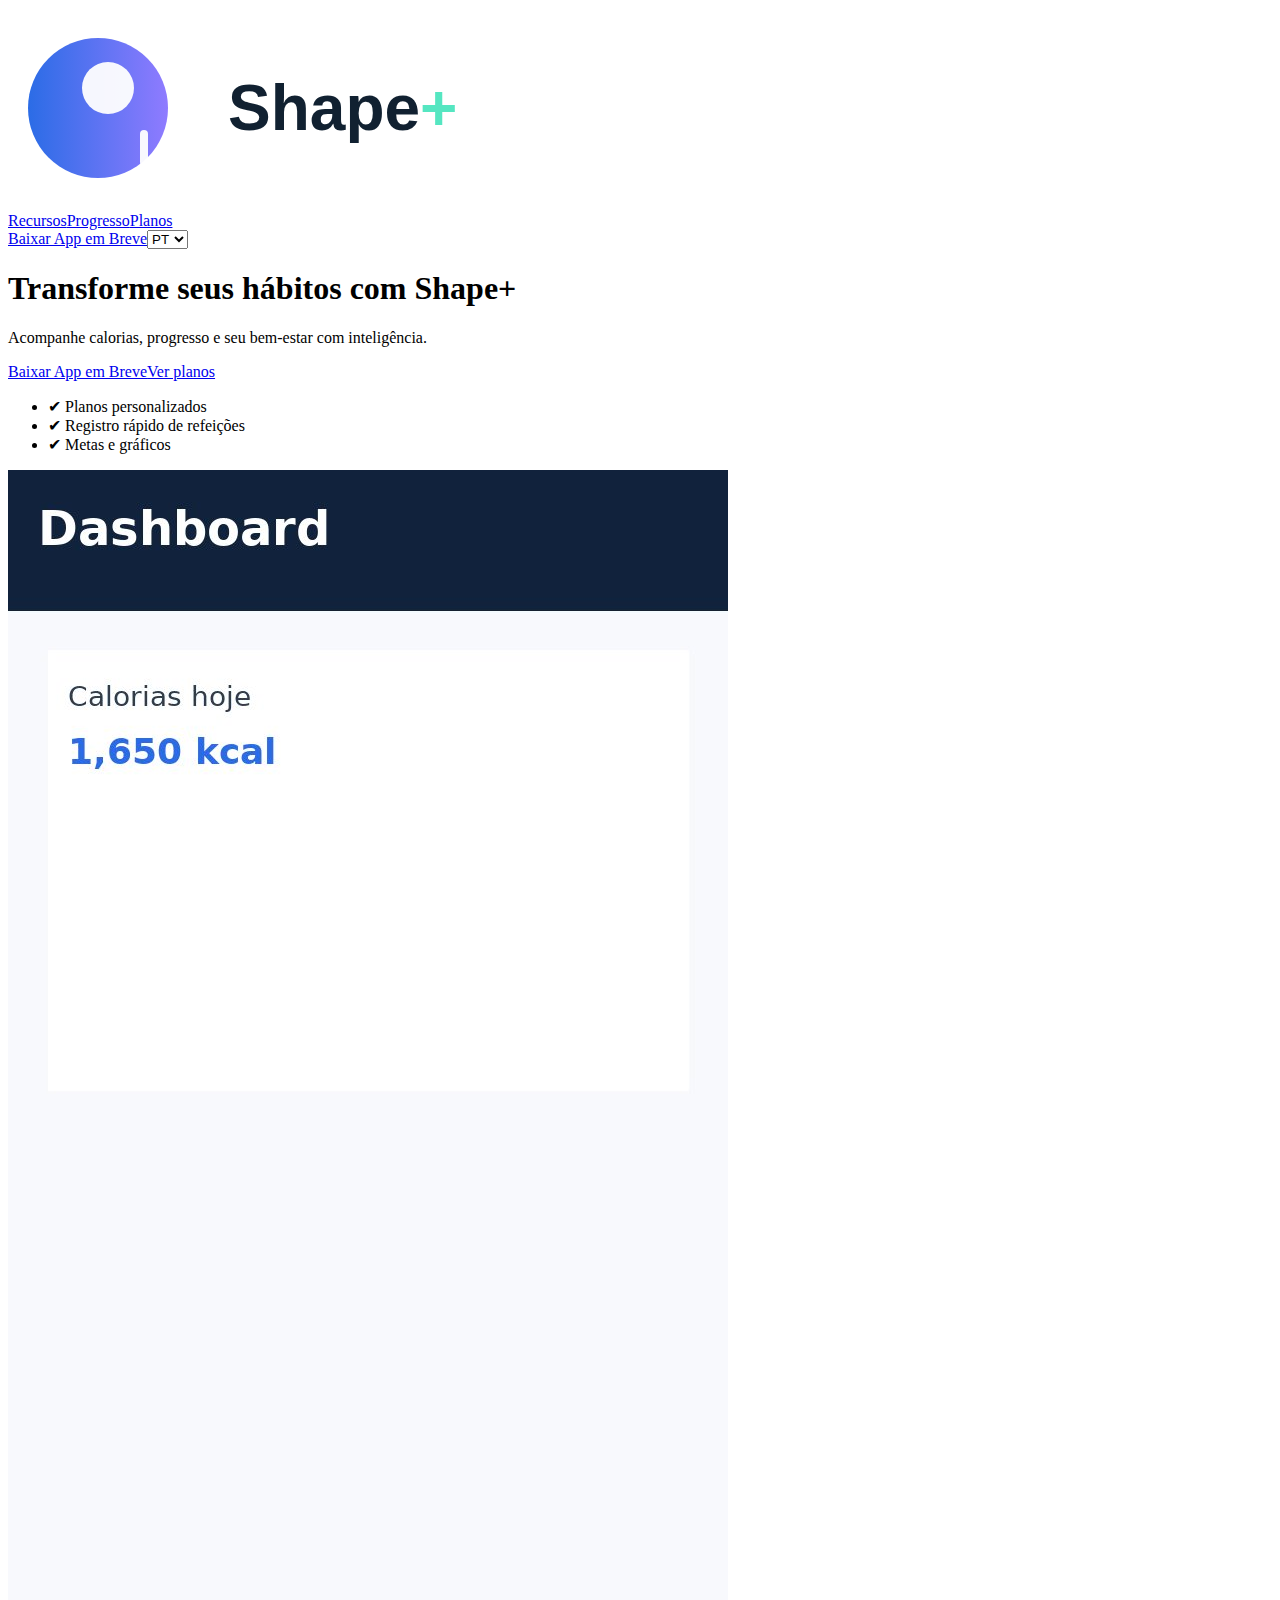
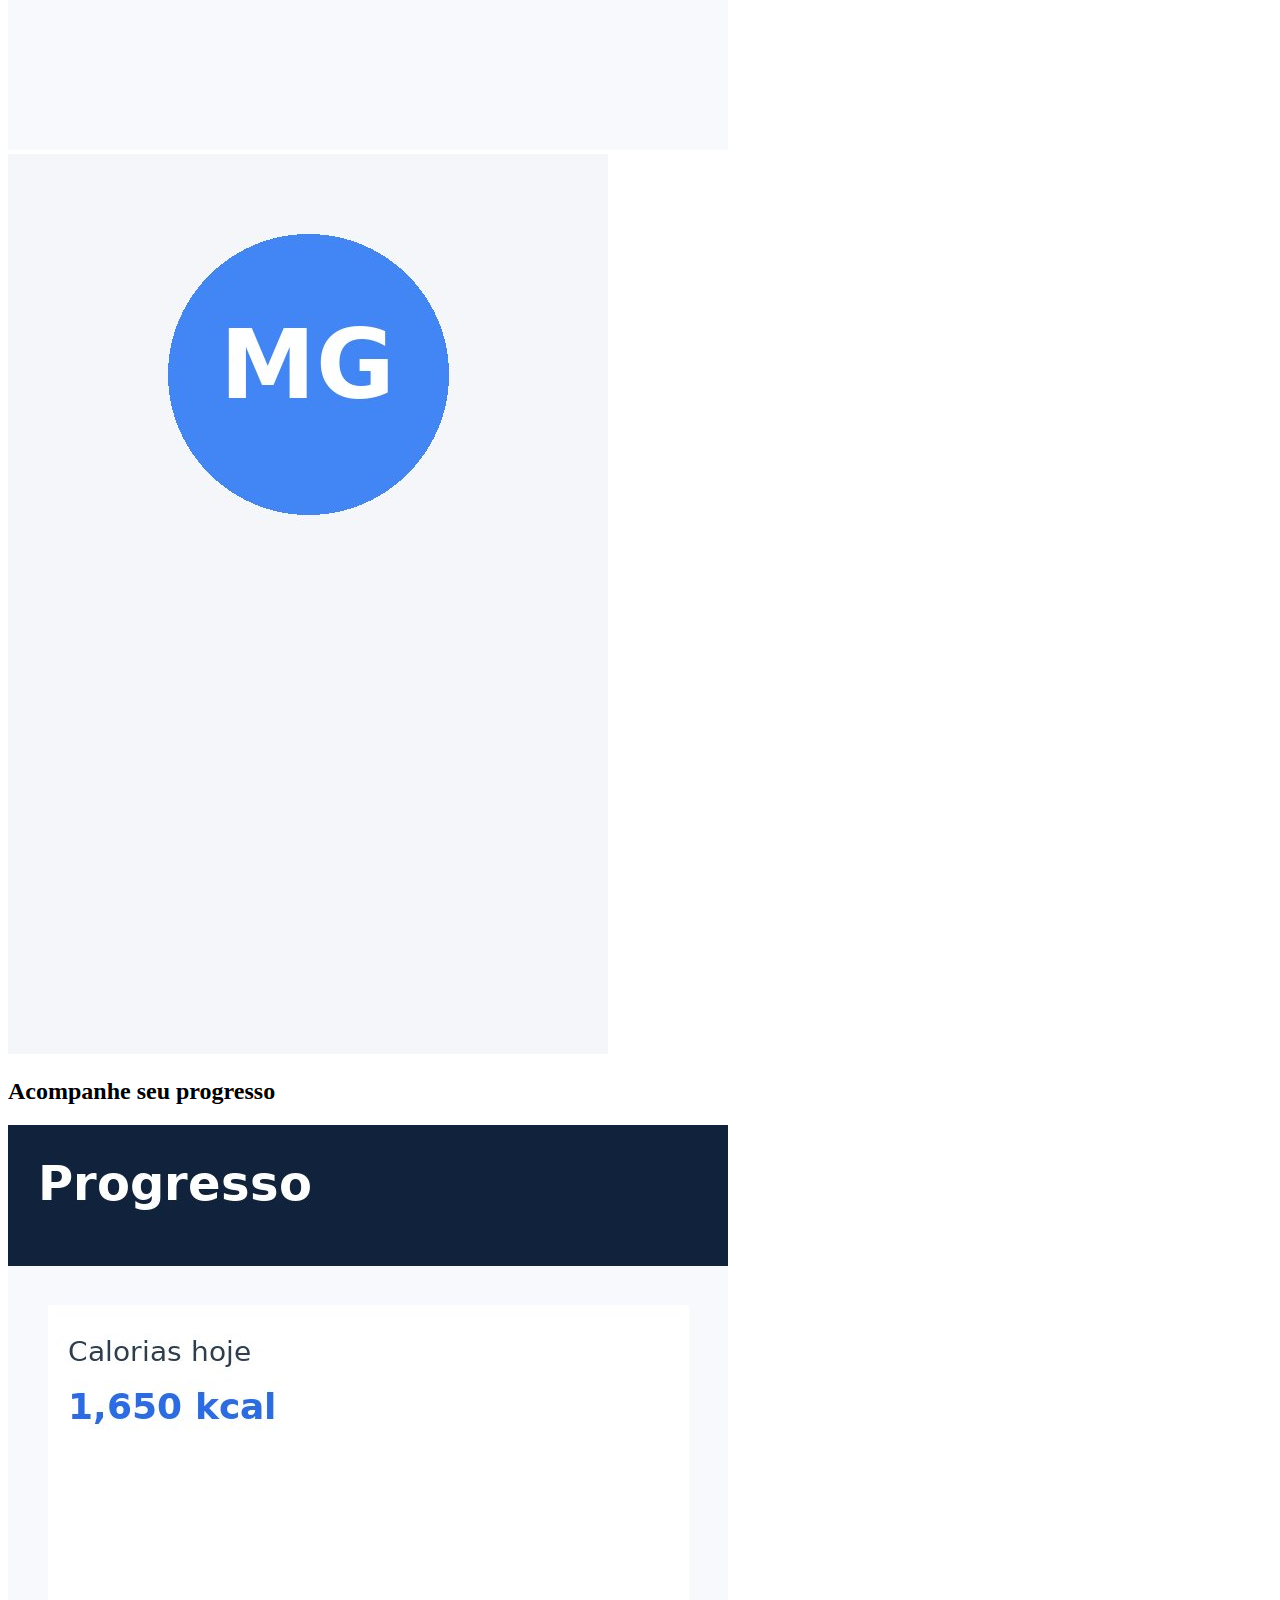
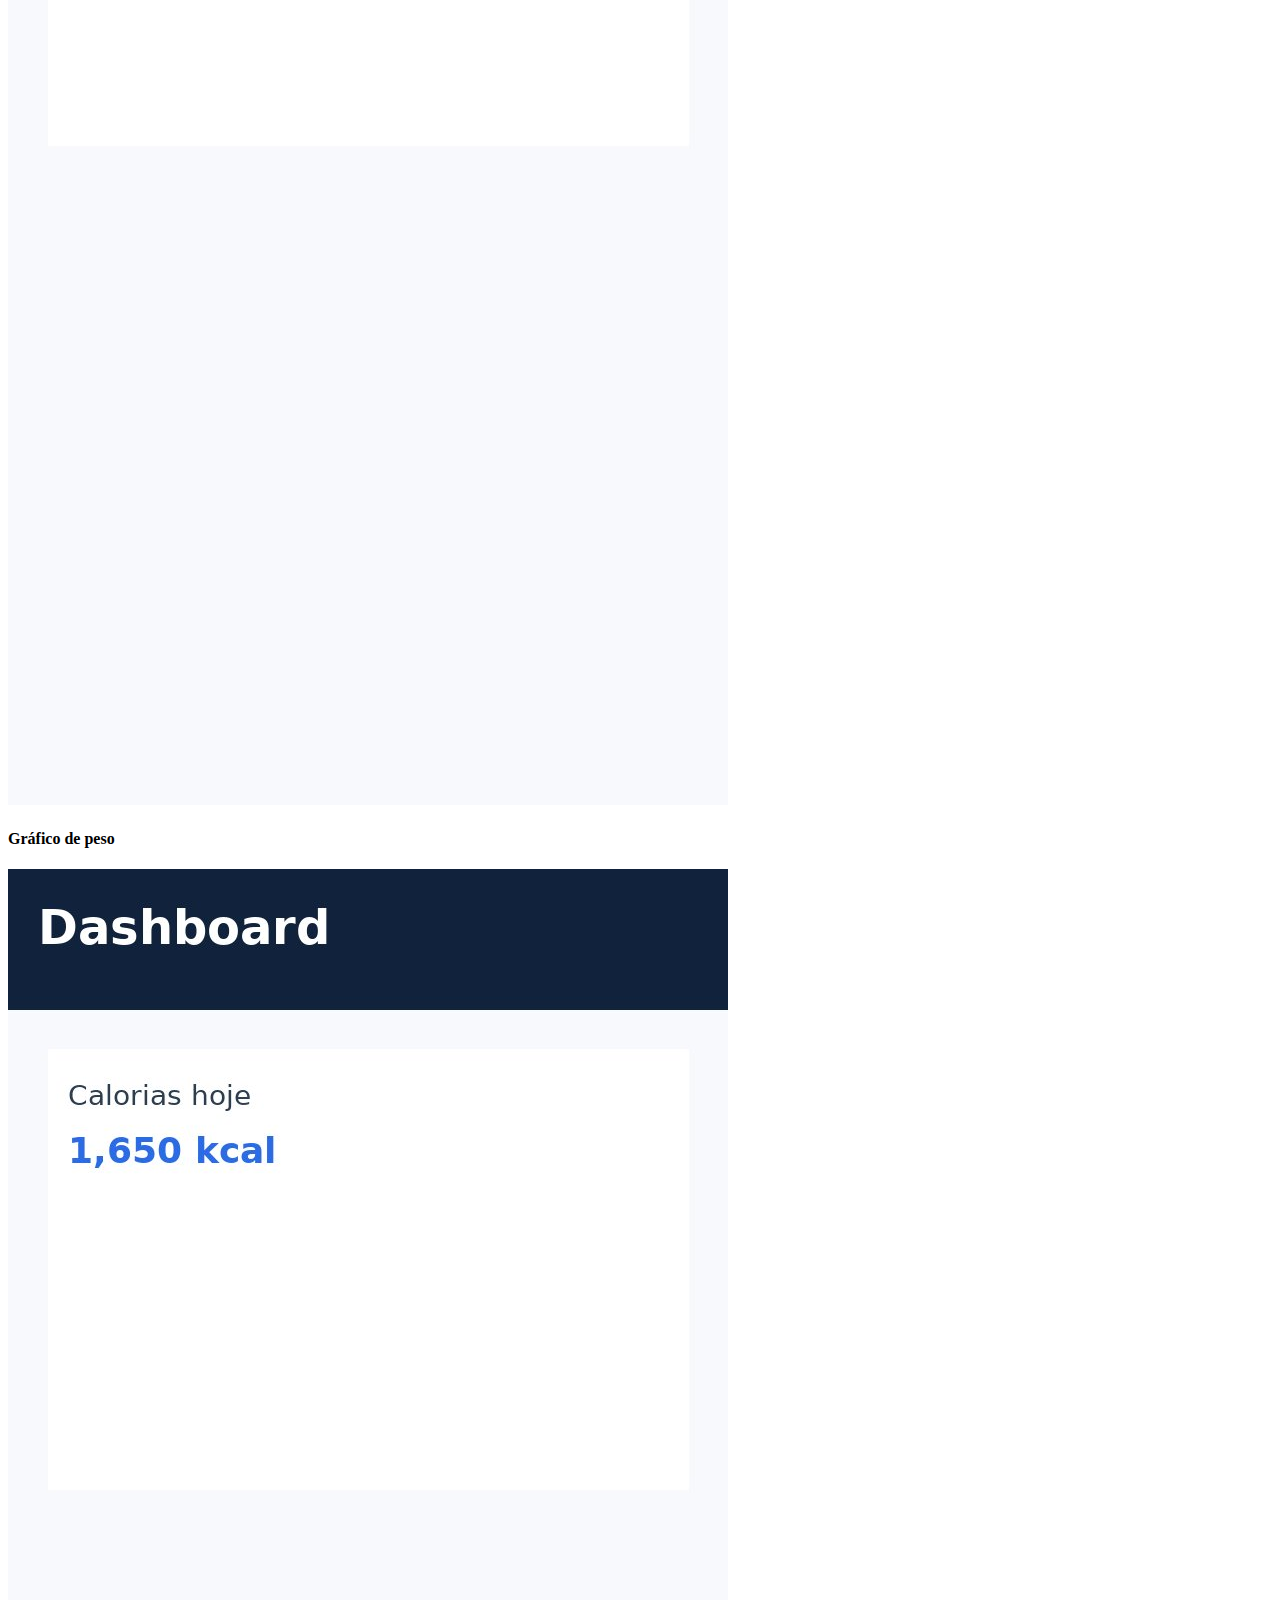
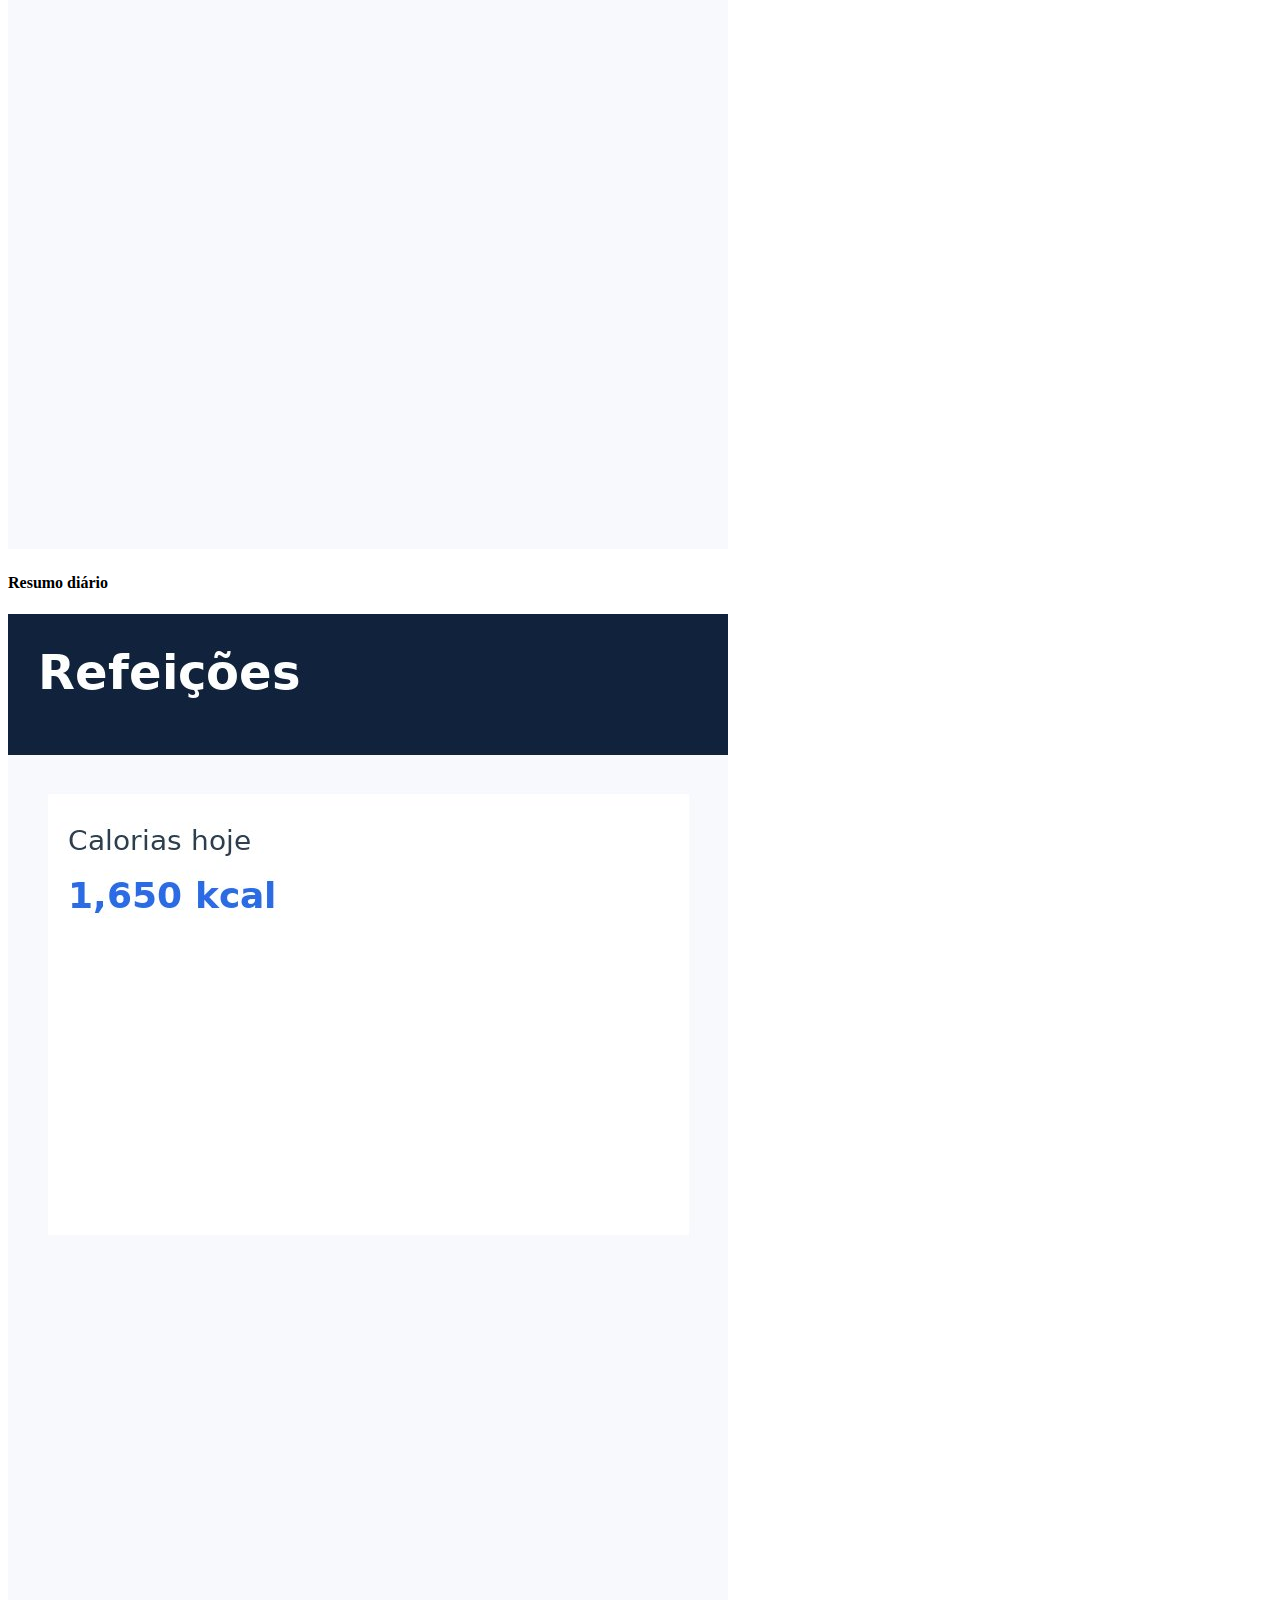
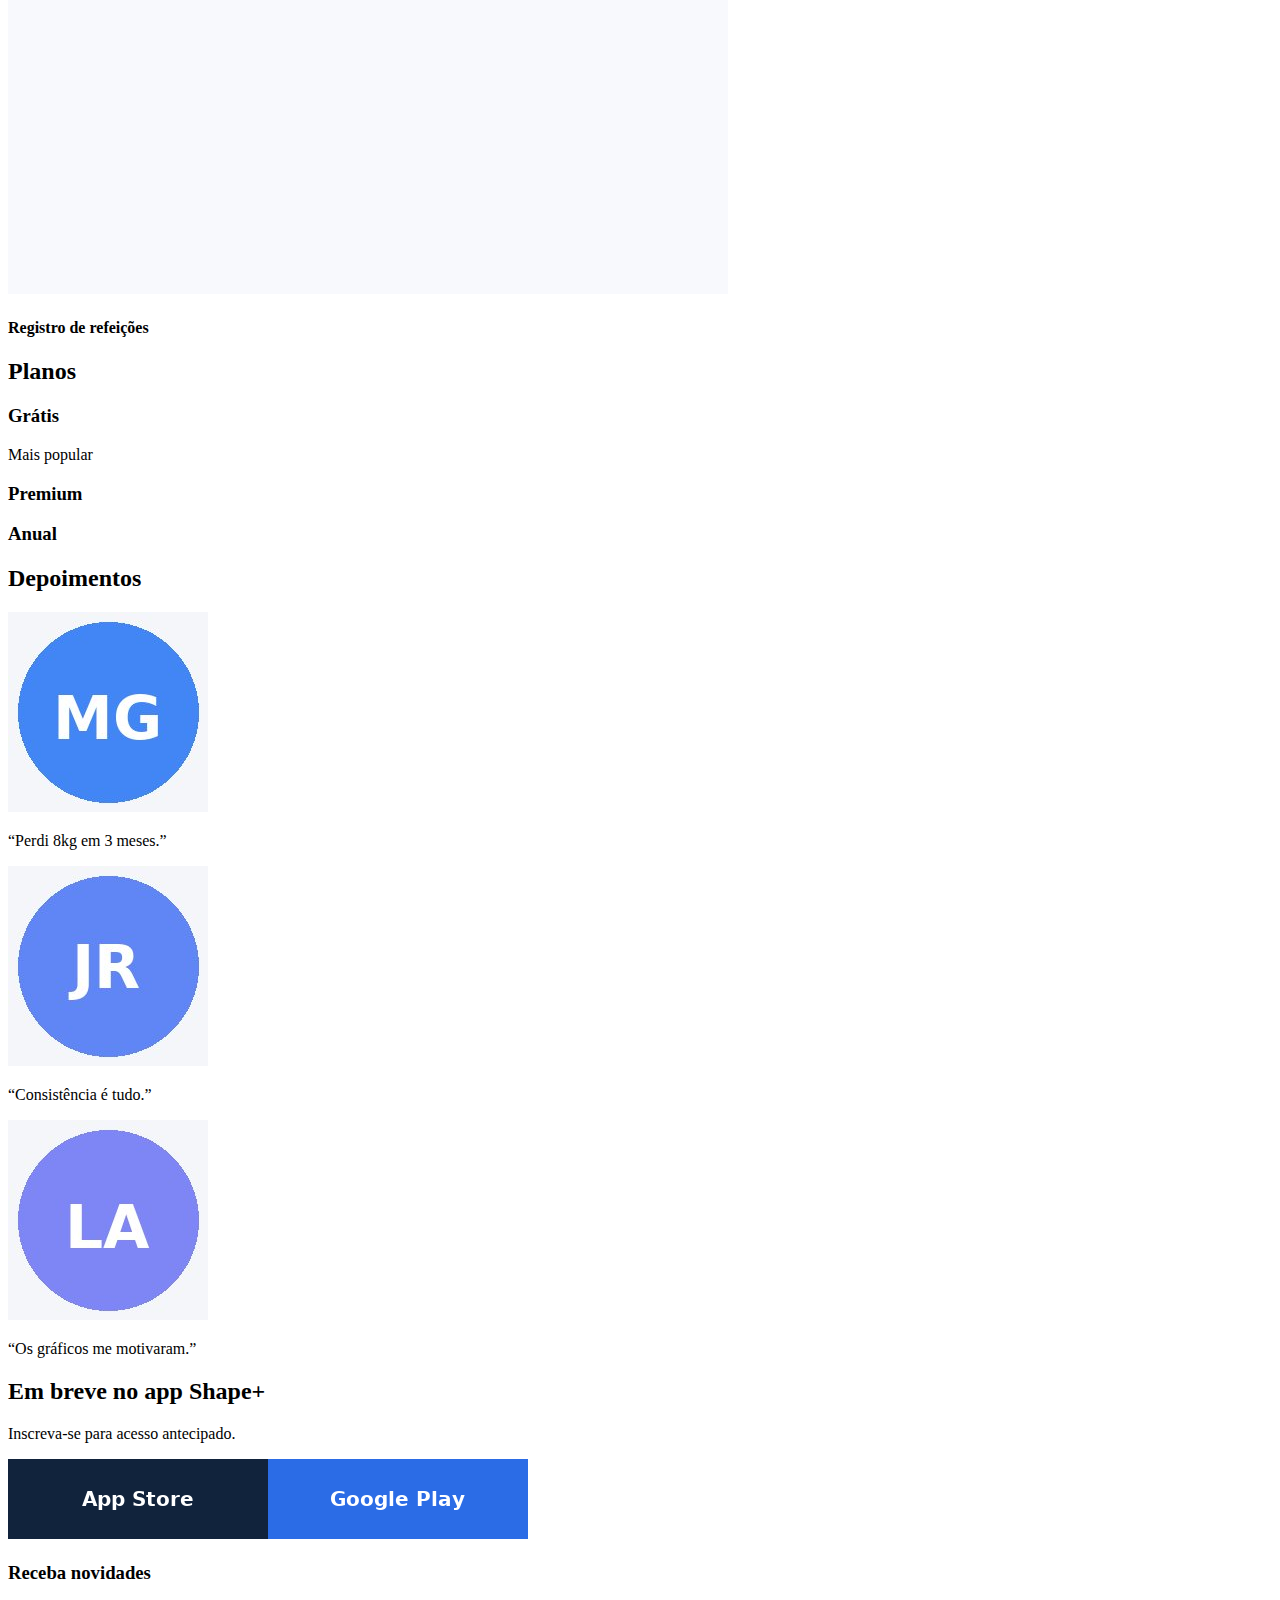
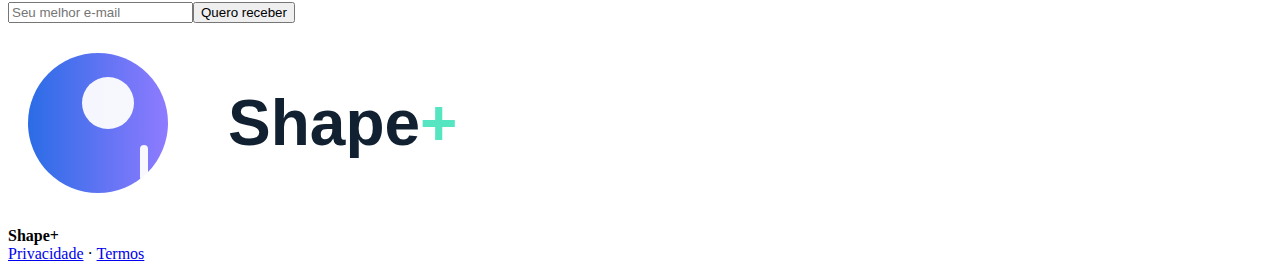
<file: index.html>
<!doctype html><html lang='pt-BR'><head><meta charset='utf-8'/><meta name='viewport' content='width=device-width,initial-scale=1'/><title>Shape+ — Em breve</title><link rel='icon' href='./assets/logo.png'/><link rel='stylesheet' href='./styles.css'/></head><body><header class='site-header'><div class='container header-inner'><a class='brand' href='./'><img src='./assets/logo.svg' class='logo' alt='logo'/></a><nav class='nav'><a href='#features'>Recursos</a><a href='#progress'>Progresso</a><a href='#plans'>Planos</a></nav><div class='actions'><a class='btn btn-primary' href='#download'>Baixar App em Breve</a><select id='langSelect'><option value='pt-BR'>PT</option><option value='en'>EN</option><option value='es'>ES</option></select></div></div></header><main><section class='hero section' id='hero'><div class='container hero-inner'><div class='hero-copy'><h1 data-i18n='hero.title'>Transforme seus hábitos com Shape+</h1><p class='lead' data-i18n='hero.subtitle'>Acompanhe calorias, progresso e seu bem-estar com inteligência.</p><div class='hero-ctas'><a class='btn btn-primary' href='#download' data-i18n='hero.cta'>Baixar App em Breve</a><a class='btn btn-outline' href='#plans'>Ver planos</a></div><ul class='hero-benefits'><li>✔ Planos personalizados</li><li>✔ Registro rápido de refeições</li><li>✔ Metas e gráficos</li></ul></div><div class='hero-visual'><div class='visual-stack'><img src='./assets/dash1.jpg' class='visual-dash'/><img src='./assets/person_app.jpg' class='visual-person'/></div></div></div></section><section id='progress' class='section'><div class='container'><h2>Acompanhe seu progresso</h2><div class='progress-grid'><div class='progress-card'><img src='./assets/dash3.jpg'/><h4>Gráfico de peso</h4></div><div class='progress-card'><img src='./assets/dash1.jpg'/><h4>Resumo diário</h4></div><div class='progress-card'><img src='./assets/dash2.jpg'/><h4>Registro de refeições</h4></div></div></div></section><section id='plans' class='section plans-section'><div class='container'><h2>Planos</h2><div class='plans-grid'><div class='plan-card'><h3>Grátis</h3></div><div class='plan-card plan-popular'><div class='badge'>Mais popular</div><h3>Premium</h3></div><div class='plan-card'><h3>Anual</h3></div></div></div></section><section id='testimonials' class='section'><div class='container'><h2>Depoimentos</h2><div class='testimonials-grid'><div class='testimonial'><img src='./assets/avatar1.jpg'/><p>“Perdi 8kg em 3 meses.”</p></div><div class='testimonial'><img src='./assets/avatar2.jpg'/><p>“Consistência é tudo.”</p></div><div class='testimonial'><img src='./assets/avatar3.jpg'/><p>“Os gráficos me motivaram.”</p></div></div></div></section><section id='download' class='download section'><div class='container download-inner'><div class='download-copy'><h2>Em breve no app Shape+</h2><p>Inscreva-se para acesso antecipado.</p><div class='badges'><img src='./assets/appstore.png'/><img src='./assets/playstore.png'/></div></div><form id='lead' class='lead-form' onsubmit='return false;'><h3>Receba novidades</h3><input id='email' type='email' placeholder='Seu melhor e-mail' required/><button class='btn btn-primary' type='submit'>Quero receber</button></form></div></section></main><footer class='site-footer'><div class='container footer-inner'><div class='brand-legal'><img src='./assets/logo.svg' class='logo-sm'/><div><strong>Shape+</strong></div></div><div class='footer-links'><a href='./privacy.html'>Privacidade</a> · <a href='./terms.html'>Termos</a></div></div></footer><script src='./scripts.js'></script></body></html>
</file>
<file: styles.css>
(CSS omitted for brevity)
</file>
